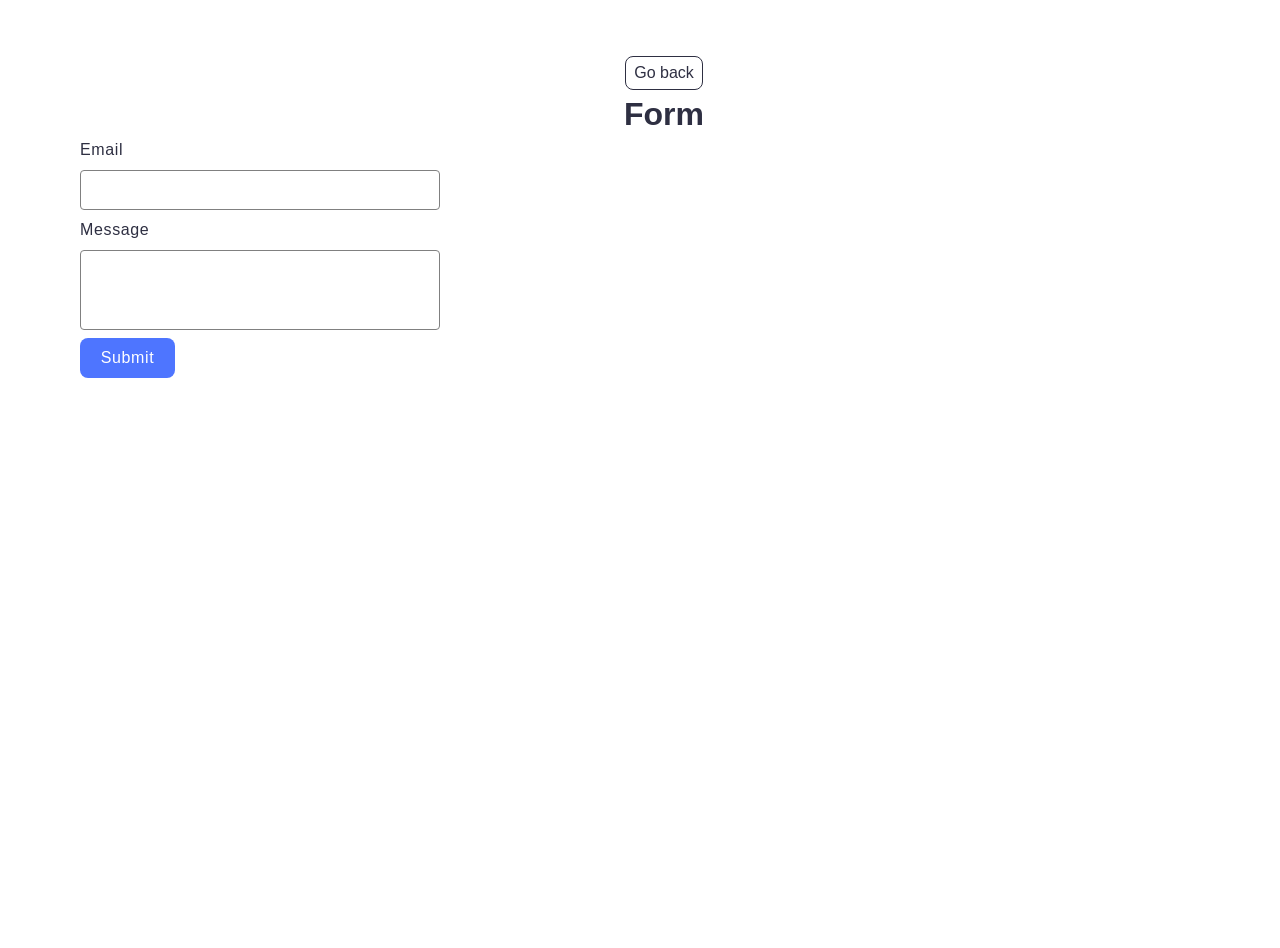
<file: src/2-form.html>
<!doctype html>
<html lang="en">
  <head>
    <meta charset="UTF-8" />
    <meta http-equiv="X-UA-Compatible" content="IE=edge" />
    <meta name="viewport" content="width=device-width, initial-scale=1.0" />
    <title>Form</title>
    <link rel="stylesheet" href="./css/styles.css" />
  </head>
  <body>
    <main>
      <a class="back-link" href="./index.html">Go back</a>

      <div class="container">
        <h1 class="main-title">Form</h1>

     <form class="feedback-form" autocomplete="off">
  <label>
    Email
    <input type="email" name="email" autofocus />
  </label>

  <label>
    Message
    <textarea name="message" rows="8"></textarea>
  </label>

  <button type="submit">Submit</button>
</form>
      </div>
    </main>

    <script type="module" src="./js/2-form.js"></script>
  </body>
</html>
</file>
<file: src/css/styles.css>
/**
  |============================
  | include css partials with
  | default @import url()
  |============================
*/
/* Common styles */
@import url('./reset.css');
@import url('./base.css');
@import url('./container.css');
@import url('./animations.css');

/* Sections style */
@import url('./header.css');
@import url('./vite-promo.css');
@import url('./badges.css');
@import url('./back-link.css');
@import url('./footer.css');

*,
*::before,
*::after {
  box-sizing: border-box;
}

body {
  margin: 24px;
  background-color: #ffffff;
  font-family: Montserrat, sans-serif;
  color: #2e2f42;
}

.gallery {
  display: grid;
  grid-template-columns: repeat(3, 360px);
  gap: 24px;

  width: 1128px;
  margin: 0 auto;
  padding: 0;

  list-style: none;
}

.gallery-item {
  width: 360px;
  height: 200px;
  overflow: hidden;
}

.gallery-link {
  display: block;
  width: 100%;
  height: 100%;
}

.gallery-image {
  display: block;

  width: 100%;
  height: 100%;

  object-fit: cover;

  transition: transform 250ms ease;
}

.gallery-image:hover {
  transform: scale(1.04);
}

.basicLightbox img {
  display: block;

  max-width: 1112px;
  max-height: 640px;

  width: 100%;
  height: auto;
}
.feedback-form {
  width: 360px;

  display: flex;
  flex-direction: column;
  gap: 8px;

  font-family: Montserrat, sans-serif;
  font-size: 16px;
  line-height: 1.5;
  letter-spacing: 0.04em;
  color: #2e2f42;
}

.feedback-form label {
  display: flex;
  flex-direction: column;
  gap: 8px;

  text-align: left;
  align-items: flex-start;
}

.feedback-form input,
.feedback-form textarea {
  width: 100%;
  box-sizing: border-box;

  border: 1px solid #808080;
  border-radius: 4px;

  padding: 8px 16px;

  font-family: inherit;
  font-size: 16px;
  line-height: 1.5;
  letter-spacing: 0.04em;
  color: #2e2f42;

  outline: none;

  transition: border-color 250ms ease;
}

.feedback-form input {
  height: 40px;
}

.feedback-form textarea {
  height: 80px;
  resize: none;
}

.feedback-form input::placeholder,
.feedback-form textarea::placeholder {
  color: #808080;
}

.feedback-form input:hover,
.feedback-form textarea:hover {
  border-color: #000000;
}

.feedback-form input:focus,
.feedback-form textarea:focus {
  border-color: #808080;
}

.feedback-form button {
  align-self: flex-start;

  min-width: 95px;
  height: 40px;

  padding: 8px 16px;

  border: none;
  border-radius: 8px;

  background-color: #4e75ff;
  color: #ffffff;

  font-family: inherit;
  font-size: 16px;
  line-height: 1.5;
  letter-spacing: 0.04em;

  cursor: pointer;

  transition: background-color 250ms ease;
}

.feedback-form button:hover,
.feedback-form button:focus {
  background-color: #6c8cff;
}
</file>
